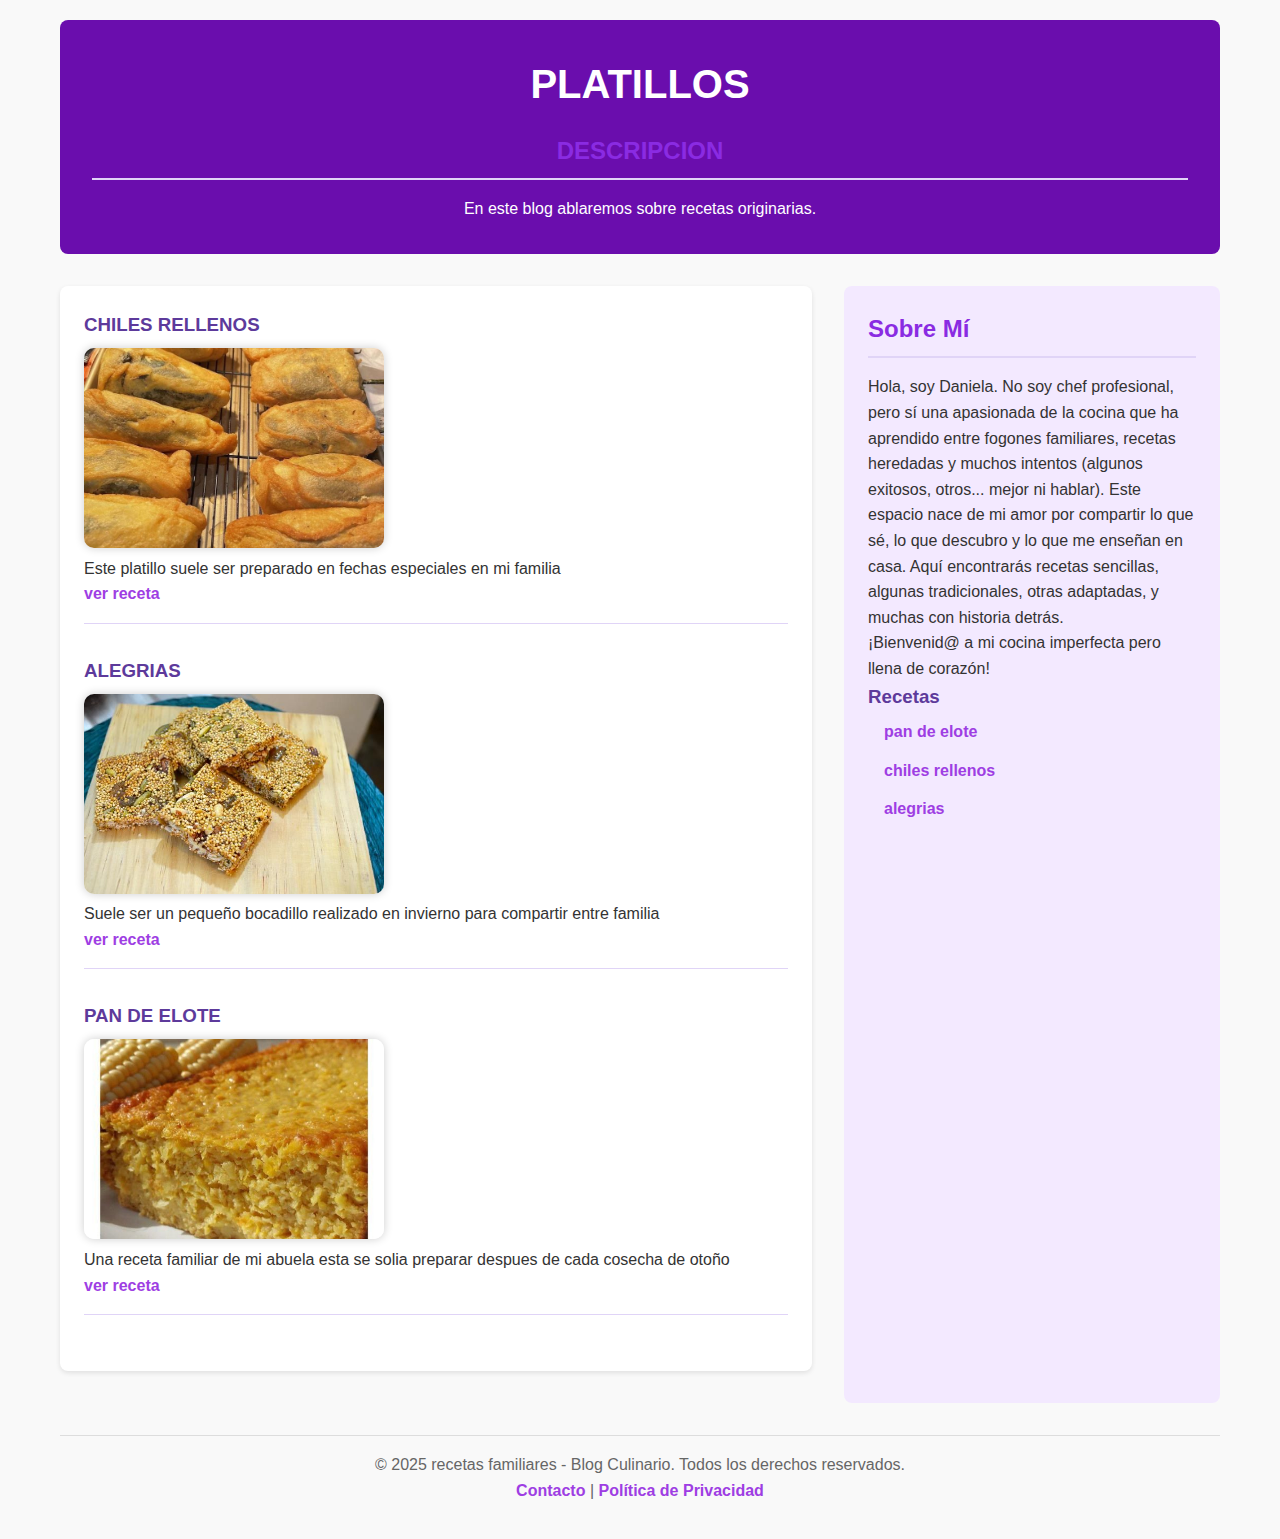
<file: index.html>
<!DOCTYPE html>
<html lang="es">
<head>
    <meta charset="UTF-8">
    <meta name="viewport" content="width=device-width, initial-scale=1.0">
    <title>RECETAS FAMILIAR</title>


<link rel="stylesheet" href="style.css">

</head>
<body>
<header>
<h1>PLATILLOS</h1>

    <h2>DESCRIPCION</h2> 

    <p>En este blog ablaremos sobre recetas originarias. </p>
    </header>
<main>
<section>
   
<article>
    <h3>CHILES RELLENOS</h3>
    <img src="imag/descargar (12).jpeg" alt="chiles rellenos de queso">
    <P>Este platillo suele ser preparado en fechas especiales en mi familia</P>
<a href="chiles.html">ver receta</a>
</article>
<article>
    <h3>ALEGRIAS</h3>
     <img src="imag/Alegrías de amaranto.jpeg" alt="alegrias con frutos secos y miel">
    <P>Suele ser un pequeño bocadillo  realizado  en invierno para compartir entre familia</P>
<a href="alegrias.html">ver receta</a>
</article>

<article>
    <h3>PAN DE ELOTE</h3>
    <img src="imag/Pin en PostreS.jpeg" alt="pan de elote">
    <P> Una receta familiar de mi abuela esta se solia preparar despues de cada cosecha de otoño</P>
<a href="pan.html">ver receta</a>
</article>
</section>

<aside>
            <h2>Sobre Mí</h2>
           
            <p>Hola, soy Daniela. No soy chef profesional, pero sí una apasionada de la cocina que ha aprendido entre fogones familiares, recetas heredadas y muchos intentos (algunos exitosos, otros... mejor ni hablar). Este espacio nace de mi amor por compartir lo que sé, lo que descubro y lo que me enseñan en casa. Aquí encontrarás recetas sencillas, algunas tradicionales, otras adaptadas, y muchas con historia detrás.</p>
            <p>¡Bienvenid@ a mi cocina imperfecta pero llena de corazón!</p>
            
            <h3>Recetas </h3>
            <ul>
                <li><a href="pan.html" title="receta de pan de elote">pan de elote</a></li>
                <li><a href="chiles.html" title="Receta de chiles rellenos">chiles rellenos</a></li>
                <li><a href="alegrias.html" title="Receta de alegrias">alegrias</a></li>
                
            </ul>
        </aside>
    </main>
    
    <footer>
        <p>&copy; 2025 recetas familiares - Blog Culinario. Todos los derechos reservados.</p>
        <p><a href="mailto:contacto@saboresdelmundo.com" title="Enviar correo a Sabores del Mundo">Contacto</a> | <a href="politica-privacidad.html" title="Política de Privacidad del Blog">Política de Privacidad</a></p>
    </footer>
</div>
</body>
</html>
</file>
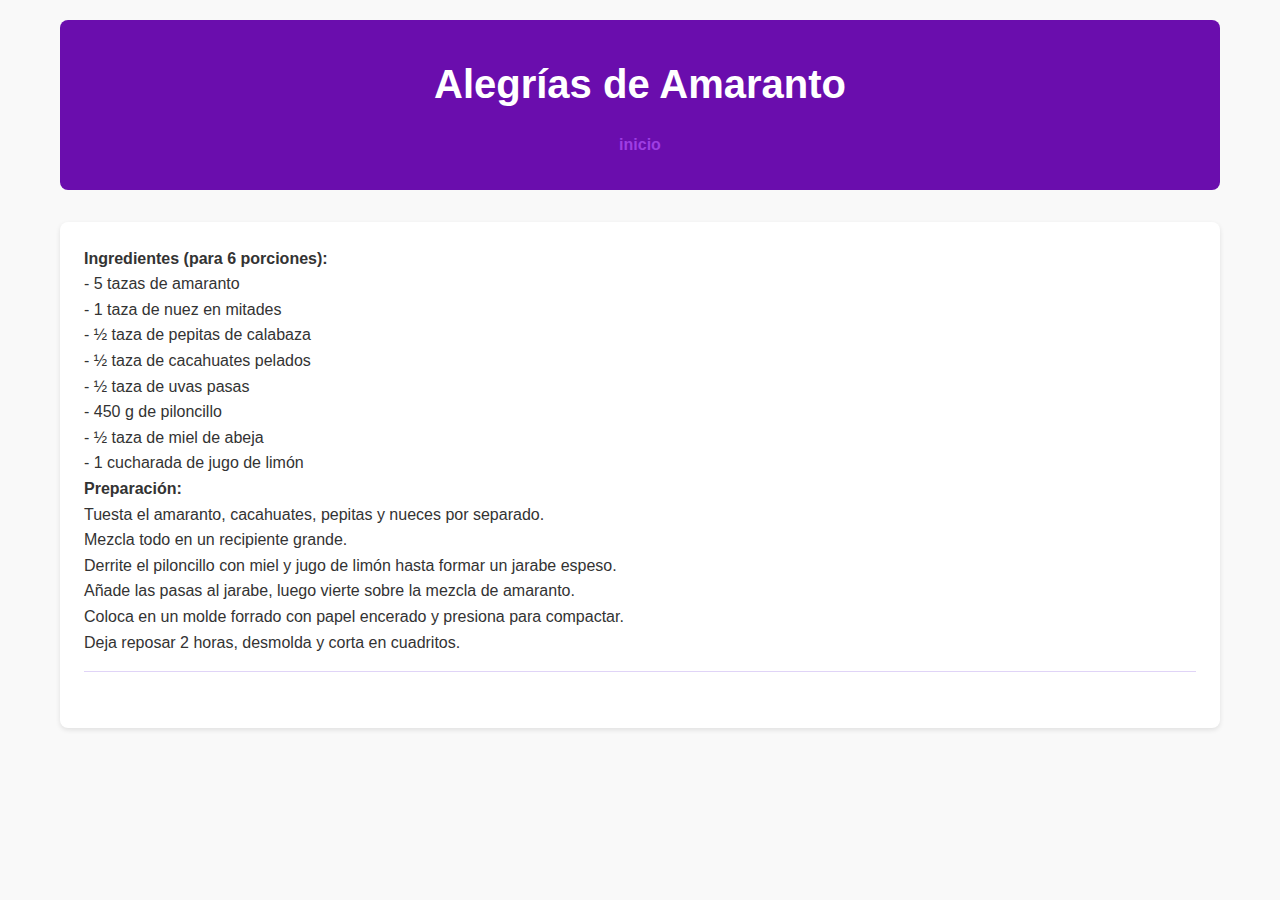
<file: alegrias.html>
<!DOCTYPE html>
<html lang="es">
<head>
    <meta charset="UTF-8">
    <meta name="viewport" content="width=device-width, initial-scale=1.0">
    <title>Document</title>
     
</head>
<body>


<header>

<h1>Alegrías de Amaranto</h1>
  <a href="index.html">inicio</a>
</header>
   <section>
    <article>
        

  

  <p><strong>Ingredientes (para 6 porciones):</strong></p>
  <p>
    - 5 tazas de amaranto<br>
    - 1 taza de nuez en mitades<br>
    - ½ taza de pepitas de calabaza<br>
    - ½ taza de cacahuates pelados<br>
    - ½ taza de uvas pasas<br>
    - 450 g de piloncillo<br>
    - ½ taza de miel de abeja<br>
    - 1 cucharada de jugo de limón
  </p>

  <p><strong>Preparación:</strong></p>
  <p>
    Tuesta el amaranto, cacahuates, pepitas y nueces por separado.<br>
    Mezcla todo en un recipiente grande.<br>
    Derrite el piloncillo con miel y jugo de limón hasta formar un jarabe espeso.<br>
    Añade las pasas al jarabe, luego vierte sobre la mezcla de amaranto.<br>
    Coloca en un molde forrado con papel encerado y presiona para compactar.<br>
    Deja reposar 2 horas, desmolda y corta en cuadritos.
  </p>
    </article>
</section>
    <link rel="stylesheet" href="style.css">
</body>
</html>
</file>
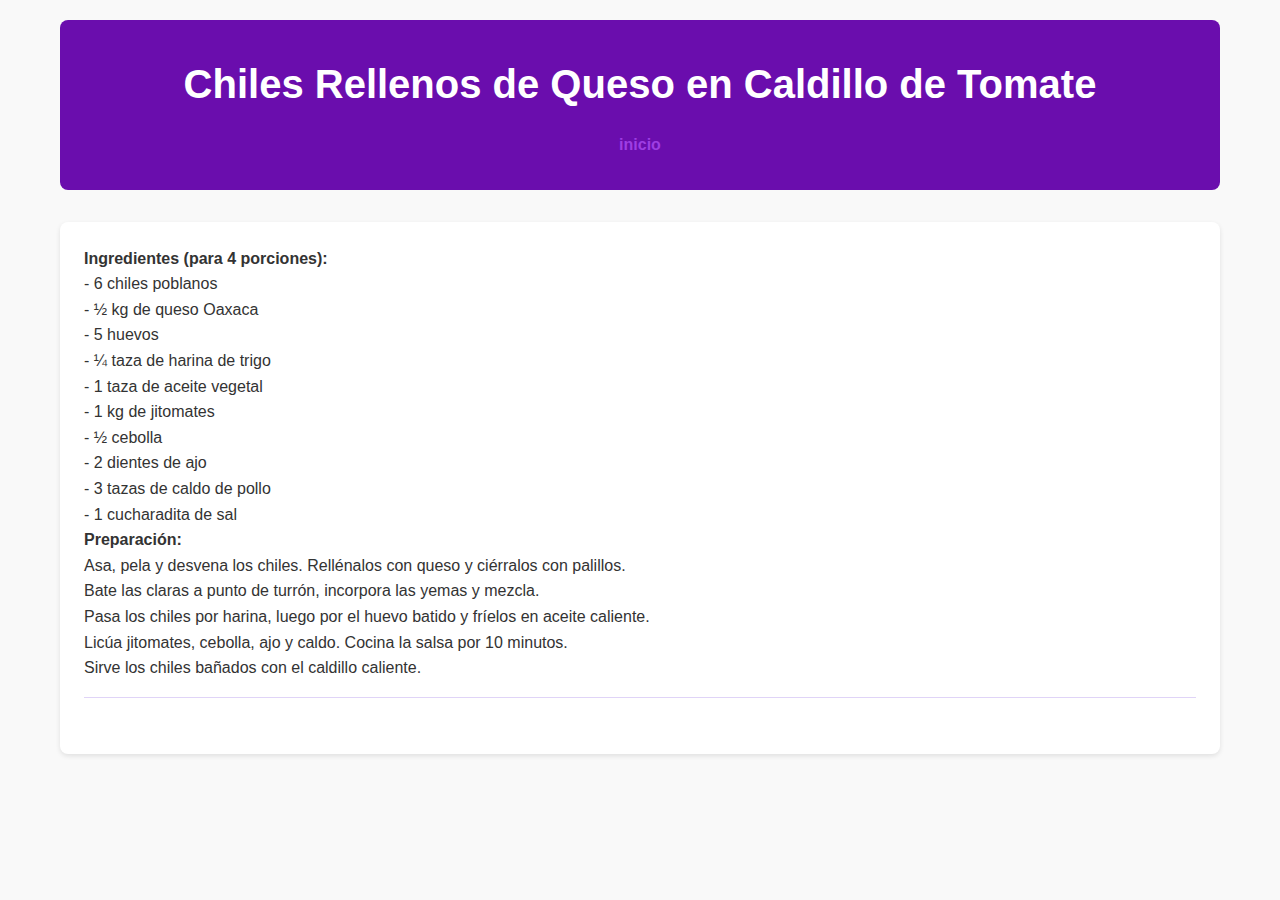
<file: chiles.html>
<!DOCTYPE html>
<html lang="es">
<head>
    <meta charset="UTF-8">
    <meta name="viewport" content="width=device-width, initial-scale=1.0">
    <title>Document</title>
    <link rel="stylesheet" href="style.css">
    
</head>
<body>
  
    
<header>
  
    <h1>Chiles Rellenos de Queso en Caldillo de Tomate</h1>
      <a href="index.html">inicio</a>
</header>

<section>
    <article>
        


  <p><strong>Ingredientes (para 4 porciones):</strong></p>
  <p>
    - 6 chiles poblanos<br>
    - ½ kg de queso Oaxaca<br>
    - 5 huevos<br>
    - ¼ taza de harina de trigo<br>
    - 1 taza de aceite vegetal<br>
    - 1 kg de jitomates<br>
    - ½ cebolla<br>
    - 2 dientes de ajo<br>
    - 3 tazas de caldo de pollo<br>
    - 1 cucharadita de sal
  </p>

  <p><strong>Preparación:</strong></p>
  <p>
    Asa, pela y desvena los chiles. Rellénalos con queso y ciérralos con palillos.<br>
    Bate las claras a punto de turrón, incorpora las yemas y mezcla.<br>
    Pasa los chiles por harina, luego por el huevo batido y fríelos en aceite caliente.<br>
    Licúa jitomates, cebolla, ajo y caldo. Cocina la salsa por 10 minutos.<br>
    Sirve los chiles bañados con el caldillo caliente.
  </p>
    </article>
</section>
</body>
</html>
</file>
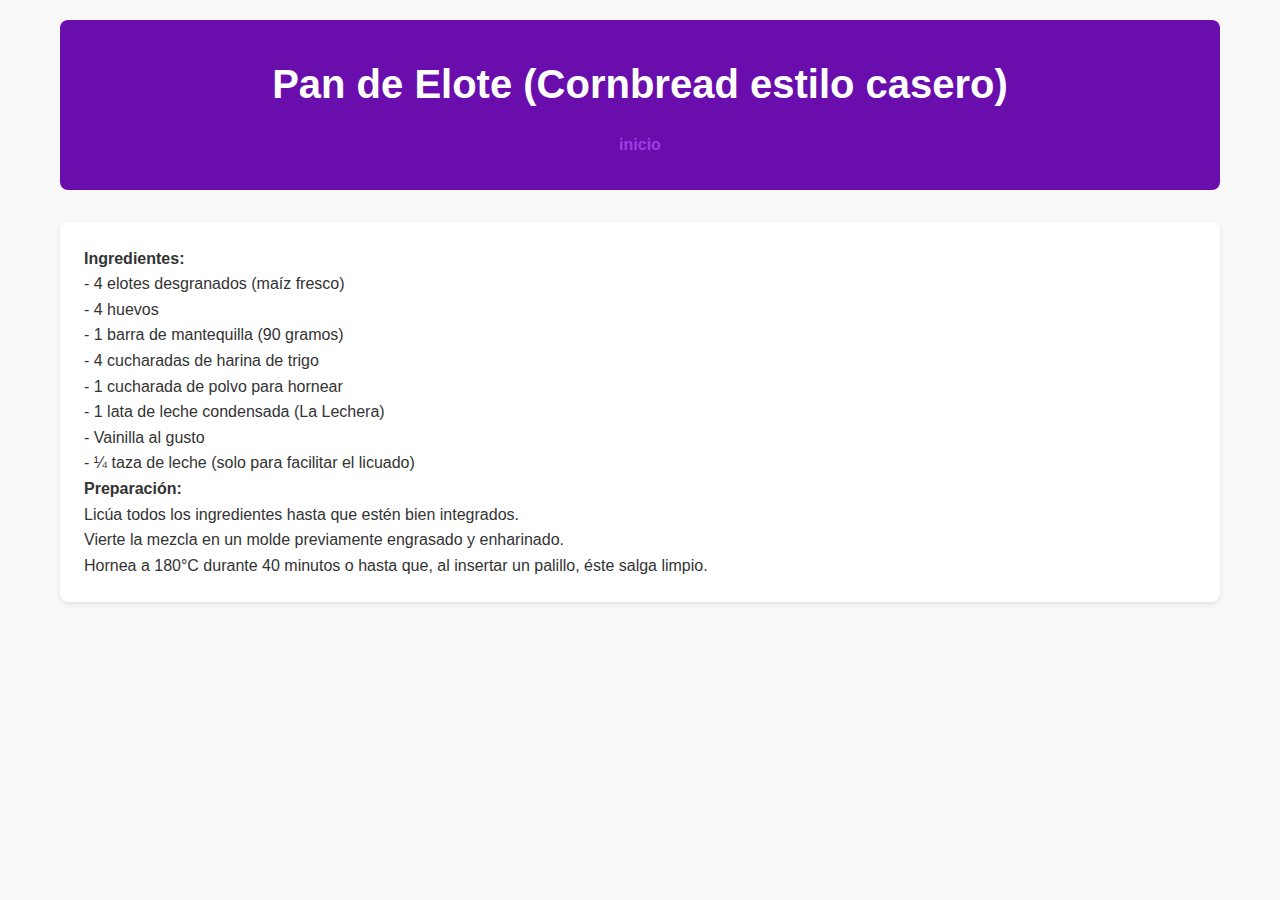
<file: pan.html>
<!DOCTYPE html>
<html lang="es">
<head>
    <meta charset="UTF-8">
    <meta name="viewport" content="width=device-width, initial-scale=1.0">
    <title>Document</title>
    <link rel="stylesheet" href="style.css">
   
</head>
<body>



    <header>
        <h1>Pan de Elote (Cornbread estilo casero)</h1>
    
         <a href="index.html">inicio</a>
    </header>
   <section>
  

  <p><strong>Ingredientes:</strong></p>
  <p>
    - 4 elotes desgranados (maíz fresco)<br>
    - 4 huevos<br>
    - 1 barra de mantequilla (90 gramos)<br>
    - 4 cucharadas de harina de trigo<br>
    - 1 cucharada de polvo para hornear<br>
    - 1 lata de leche condensada (La Lechera)<br>
    - Vainilla al gusto<br>
    - ¼ taza de leche (solo para facilitar el licuado)
  </p>

  <p><strong>Preparación:</strong></p>
  <p>
    Licúa todos los ingredientes hasta que estén bien integrados.<br>
    Vierte la mezcla en un molde previamente engrasado y enharinado.<br>
    Hornea a 180°C durante 40 minutos o hasta que, al insertar un palillo, éste salga limpio.
  </p>
    </section>
</body>
</html>
</file>
<file: style.css>
* {
    box-sizing: border-box;
    margin: 0;
    padding: 0;
}

body {
    font-family: 'Arial', sans-serif;
    line-height: 1.6;
    color: #333;
    background-color: #f9f9f9;
    max-width: 1200px;
    margin: 0 auto;
    padding: 20px;
}

header {
    background-color: #6A0DAD; /* Violeta intenso */
    color: white;
    padding: 2rem;
    text-align: center;
    border-radius: 8px;
    margin-bottom: 2rem;
}

h1 {
    font-size: 2.5rem;
    margin-bottom: 1rem;
}



main {
    display: grid;
    grid-template-columns: 2fr 1fr;
    gap: 2rem;
}

section {
    background-color: white;
    padding: 1.5rem;
    border-radius: 8px;
    box-shadow: 0 2px 5px rgba(0,0,0,0.1);
    margin-bottom: 2rem;
}

h2 {
    color: #8A2BE2; /* Azul violeta */
    margin-bottom: 1rem;
    border-bottom: 2px solid #e0d4f7;
    padding-bottom: 0.5rem;
}

article {
    margin-bottom: 2rem;
    padding-bottom: 1rem;
    border-bottom: 1px solid #e0d4f7;
}

h3 {
    color: #5D3A9B; /* Púrpura medio */
    margin-bottom: 0.5rem;
}

img {
    width: 300px;
    height: 200px;
    object-fit: cover;
    border-radius: 10px;
    box-shadow: 0 0 10px rgba(0,0,0,0.2);
}

ul {
    list-style-type: none;
    padding-left: 1rem;
}

li {
    margin-bottom: 0.8rem;
}

a {
    color: #9e3ee3;
    text-decoration: none;
    font-weight: bold;
    transition: color 0.3s;
}

a:hover {
    color: #4B0082; /* Índigo oscuro */
    text-decoration: underline;
}

aside {
    background-color: #f3e9ff; /* Lavanda claro */
    padding: 1.5rem;
    border-radius: 8px;
}

footer {
    text-align: center;
    margin-top: 2rem;
    padding: 1rem;
    color: #666;
    border-top: 1px solid #ddd;
}

        @media (max-width: 768px) {
            main {
                grid-template-columns: 1fr;
            }
        }
</file>
